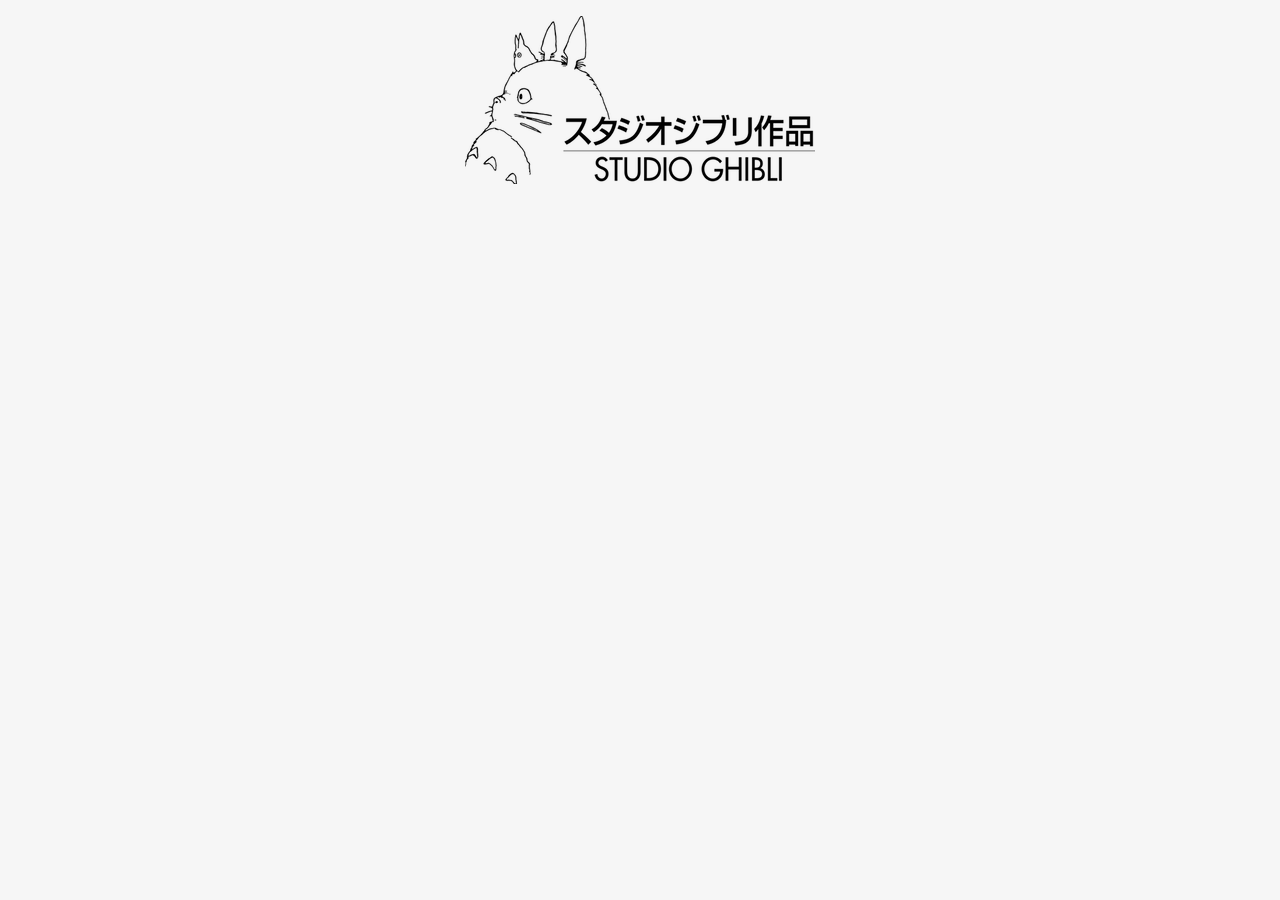
<file: index.html>
<!DOCTYPE html>
<html lang="en">
<head>
    <meta charset="UTF-8">
    <meta http-equiv="X-UA-Compatible" content="IE=edge">
    <meta name="viewport" content="width=device-width, initial-scale=1.0">
    <title>Ghibli App</title>
    <link href="https://fonts.googleapis.com/css?family=Dosis:400,700" rel="stylesheet" />
    <link href="style.css" rel="stylesheet" />
</head>
<body>
    <div id="root"></div>
    <script src="app.js"></script>
</body>
</html>
</file>
<file: style.css>
* {
    box-sizing: border-box
}

html {
    -webkit-font-smoothing: antialiased;
    -moz-osx-font-smoothing: grayscale;
    font-family: 'Dosis', sans-serif;
    line-height: 1.6;
    color: #666;
    background: #F6F6F6;
}

#root {
    max-width: 1200px;
    margin: 0 auto;
}

h1 {
    text-align: center;
    padding: 1.5rem 2.5rem;
    background-image: linear-gradient(120deg, #fbc2eb 0%, #a6c1ee 100%);
    margin: 0 0 2rem 0;
    font-size: 1.5rem;
    color: white;
}

img {
    display: block;
    margin: 1rem auto;
    max-width: 100%;
}

p {
    padding: 0 2.5rem 2.5rem;
    margin: 0;
}

.container {
    display: flex;
    flex-wrap: wrap;
}

.card {
    margin: 1rem;
    background: white;
    box-shadow: 2px 4px 25px rgba(0, 0, 0, .1);
    border-radius: 12px;
    overflow: hidden;
    transition: all .2s linear;
}

.card:hover {
    box-shadow: 2px 8px 45px rgba(0, 0, 0, .15);
    transform: translate3D(0, -2px, 0);
}

@media screen and (min-width: 600px) {
    .card {
    flex: 1 1 calc(50% - 2rem);
    }
}

@media screen and (min-width: 900px) {
    .card {
    flex: 1 1 calc(33% - 2rem);
    }
}

.card:nth-child(2n) h1 {
    background-image: linear-gradient(120deg, #84fab0 0%, #8fd3f4 100%);
}

.card:nth-child(4n) h1 {
    background-image: linear-gradient(120deg, #ff9a9e 0%, #fecfef 100%);
}

.card:nth-child(5n) h1 {
    background-image: linear-gradient(120deg, #ffc3a0 0%, #ffafbd 100%);
}
</file>
